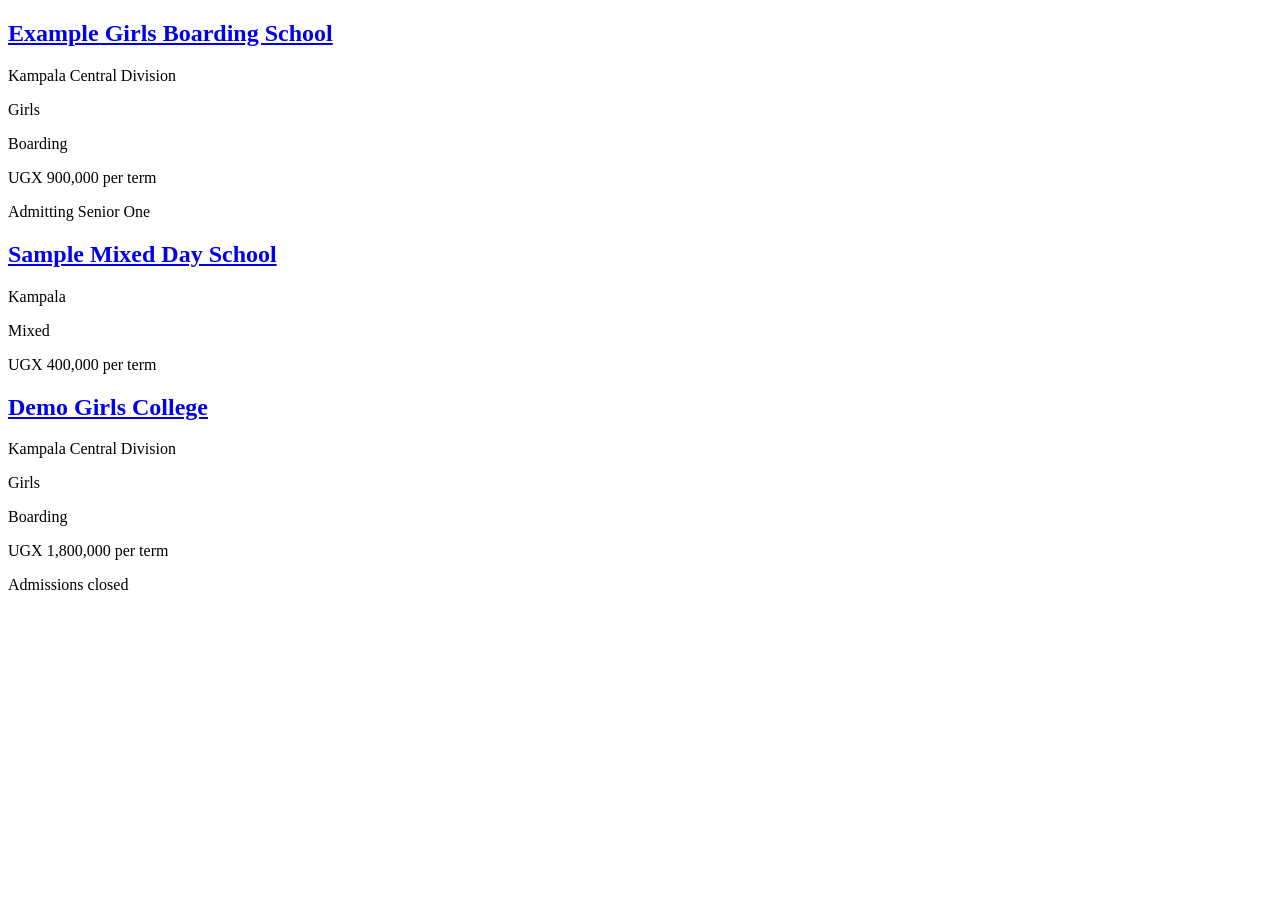
<file: tests/fixtures/results_page.html>
<!doctype html>
<html>
  <body>
    <div id="results">
      <article class="school-card">
        <a href="/find-schools/example-girls-boarding">
          <h2 class="school-name">Example Girls Boarding School</h2>
        </a>
        <p class="school-location">Kampala Central Division</p>
        <p class="school-gender">Girls</p>
        <p class="school-boarding">Boarding</p>
        <p class="school-fees">UGX 900,000 per term</p>
        <p class="school-admission">Admitting Senior One</p>
      </article>
      <article class="school-card">
        <a href="/find-schools/sample-mixed-day">
          <h2 class="school-name">Sample Mixed Day School</h2>
        </a>
        <p class="school-location">Kampala</p>
        <p class="school-gender">Mixed</p>
        <p class="school-fees">UGX 400,000 per term</p>
      </article>
      <article class="school-card">
        <a href="/find-schools/demo-girls-college">
          <h2 class="school-name">Demo Girls College</h2>
        </a>
        <p class="school-location">Kampala Central Division</p>
        <p class="school-gender">Girls</p>
        <p class="school-boarding">Boarding</p>
        <p class="school-fees">UGX 1,800,000 per term</p>
        <p class="school-admission">Admissions closed</p>
      </article>
    </div>
  </body>
</html>
</file>
